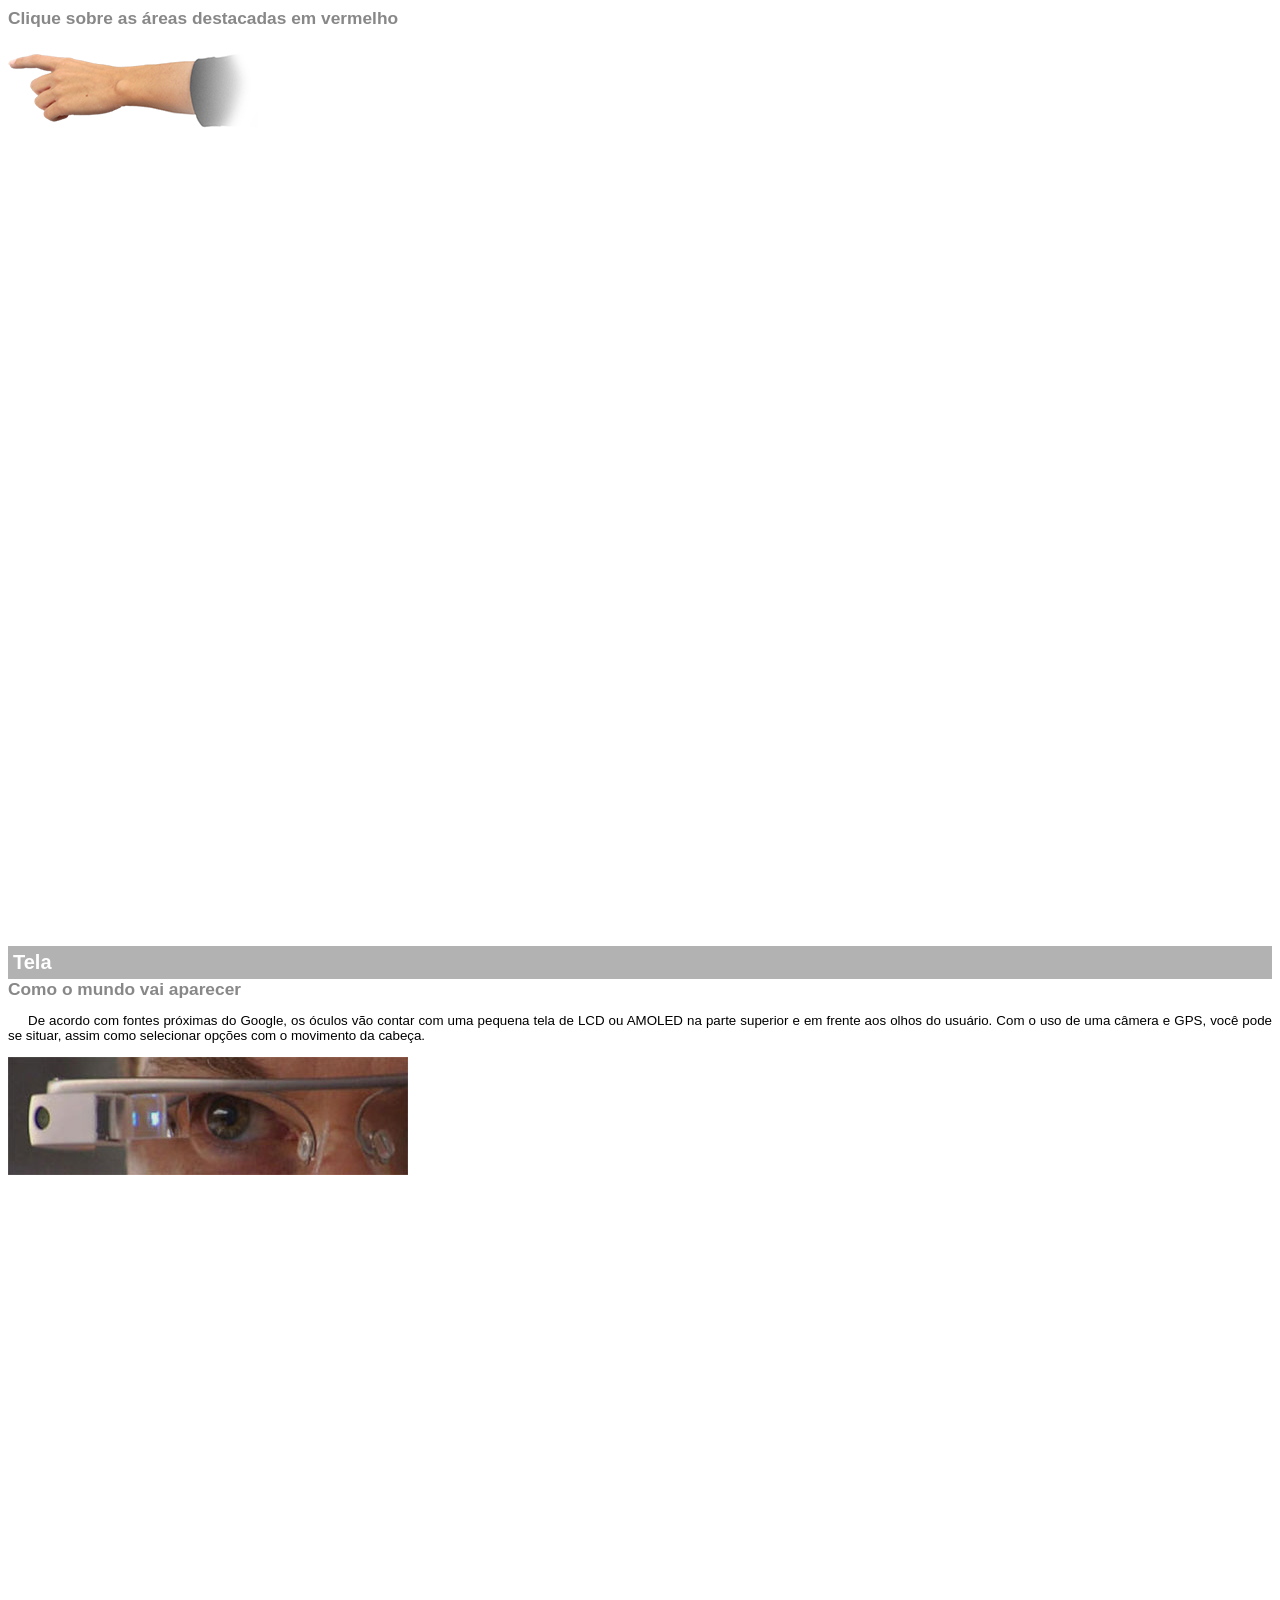
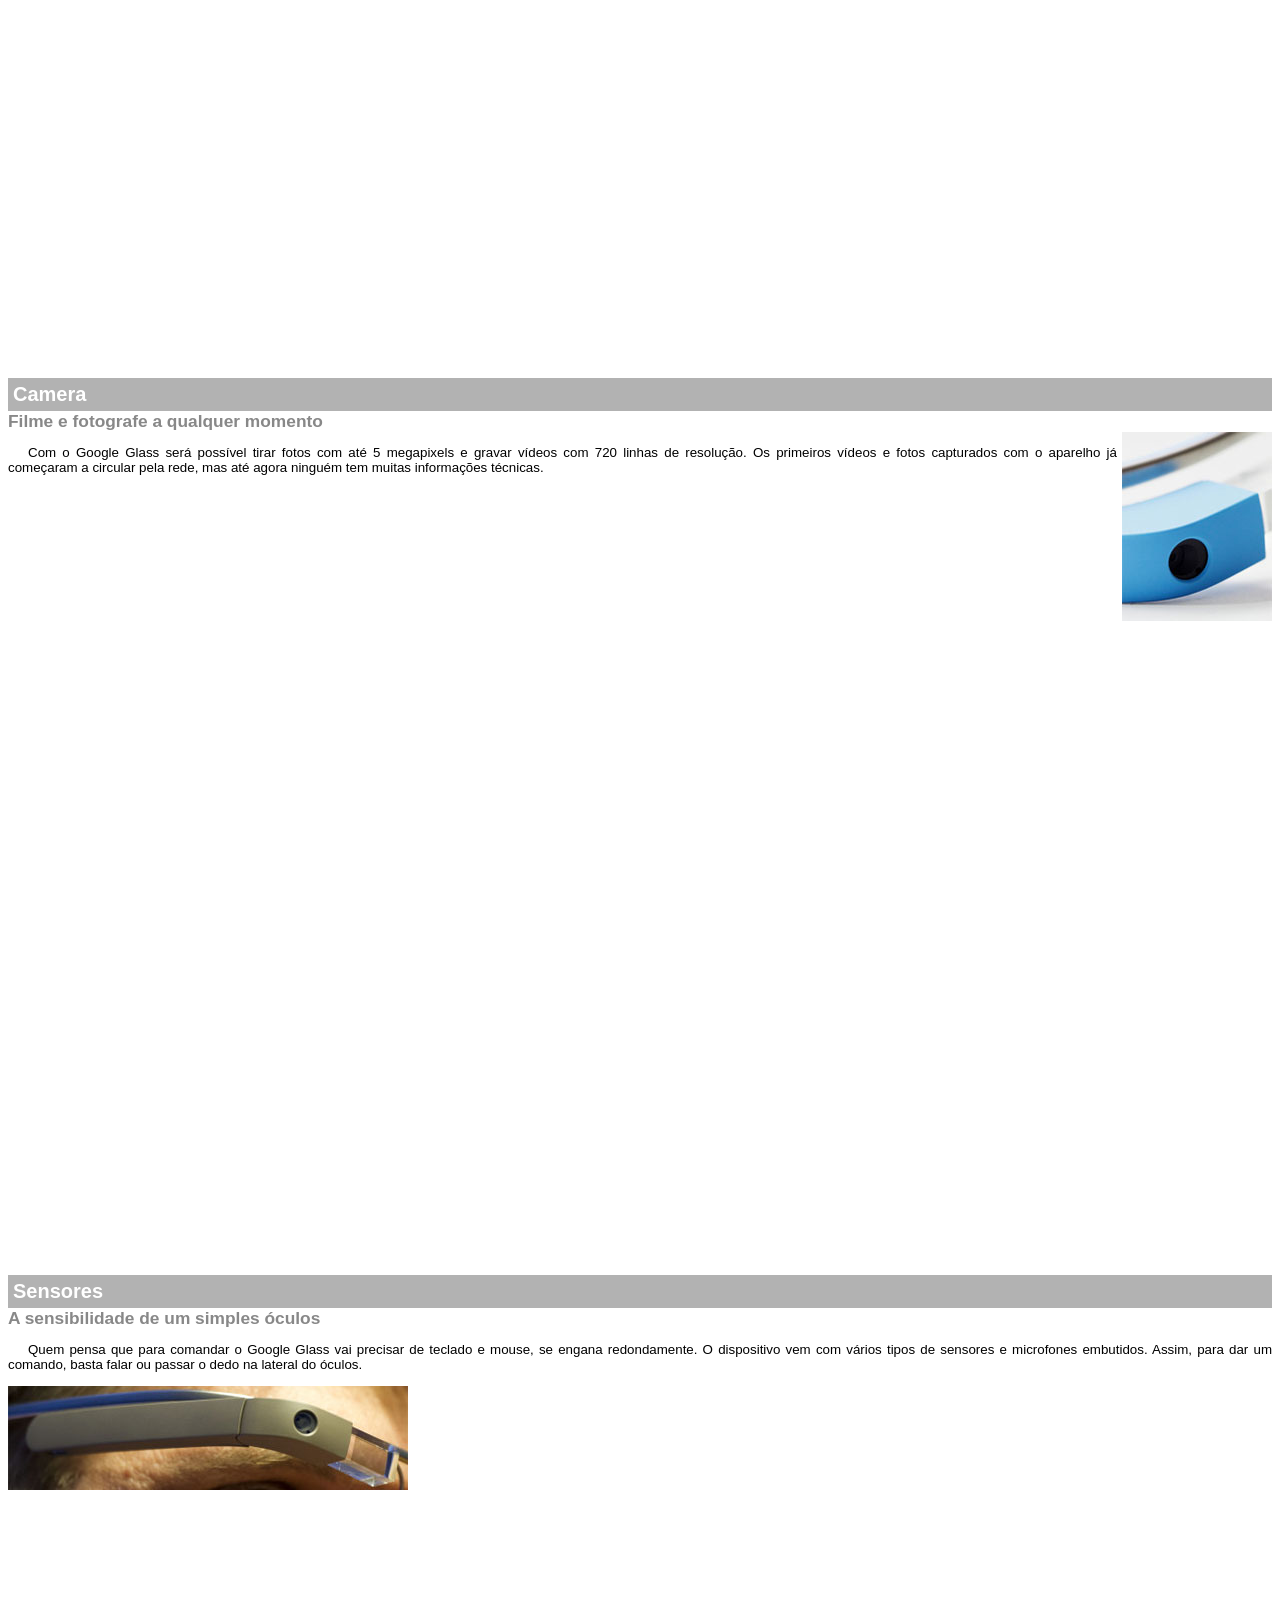
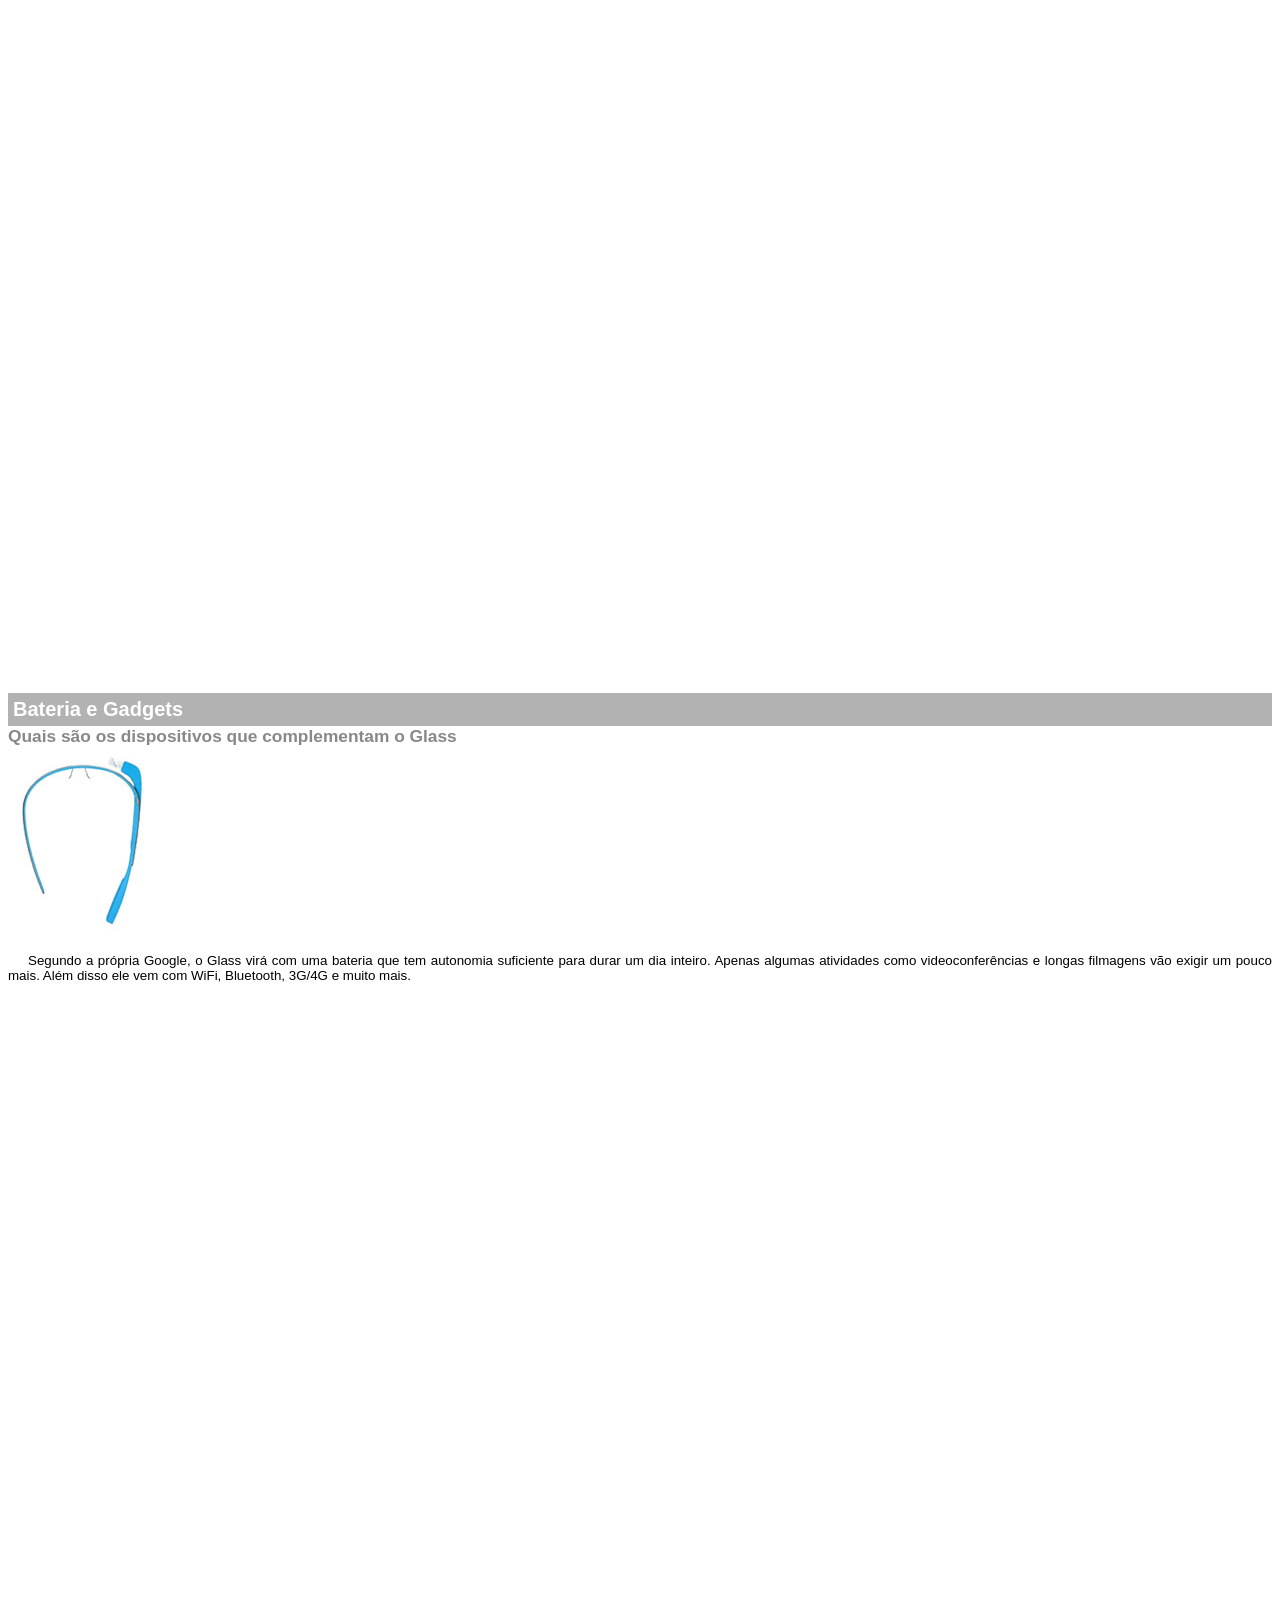
<file: google-glass.html>
<!DOCTYPE html>
<html lang="pt">
<head>
    <meta charset="UTF-8">
    <meta name="viewport" content="width=device-width, initial-scale=1.0">
    <title>Informações sobre Goggle Glass</title>
    <style>
        body {
            font-family: Arial, Helvetica, sans-serif;
            font-size: 10pt;
        }

        p {
            text-align: justify;
            text-indent: 20px;
        }

        article h1{
            font-size: 15pt;
            color: white;
            background-color: rgba(0, 0, 0, 0.3);
            padding: 5px;
            margin: 0px;
        }

        article h2{
            font-size: 13pt;
            color: #888888;
            margin: 0px;
        }

        article {
            margin-bottom: 800px;
        }

        img.img-dir{
            display:block;
            float: right;
            margin-left: 5px;
        }
    </style>
</head>
<body>
    <article id="topo">
        <header>
            <h2>Clique sobre as áreas destacadas em vermelho</h2>
        </header>
        <img src="imagens/mao.png" alt="Mão a apontar para a esquerda">
    </article>

    <article id="tela">
        <header>
            <h1>Tela</h1>
            <h2>Como o mundo vai aparecer</h2>
        </header>
        <p>De acordo com fontes próximas do Google, os óculos vão contar com uma pequena tela de LCD ou AMOLED na parte superior e em frente aos olhos do usuário. Com o uso de uma câmera e GPS, você pode se situar, assim como selecionar opções com o movimento da cabeça.</p>
        <img src="imagens/det-tela.jpg" alt="Tela do Google Glass">
    </article>

    <article id="camera">
        <header>
            <h1>Camera</h1>
            <h2>Filme e fotografe a qualquer momento</h2>
        </header>
        <img src="imagens/det-camera.jpg" class="img-dir" alt="Camera do Goggle Glass">
        <p>Com o Google Glass será possível tirar fotos com até 5 megapixels e gravar vídeos com 720 linhas de resolução. Os primeiros vídeos e fotos capturados com o aparelho já começaram a circular pela rede, mas até agora ninguém tem muitas informações técnicas.</p>       
    </article>

    <article id="sensores">
        <header>
            <h1>Sensores</h1>
            <h2>A sensibilidade de um simples óculos</h2>
        </header>
        <p>Quem pensa que para comandar o Google Glass vai precisar de teclado e mouse, se engana redondamente. O dispositivo vem com vários tipos de sensores e microfones embutidos. Assim, para dar um comando, basta falar ou passar o dedo na lateral do óculos.</p>
        <img src="imagens/det-touch.jpg" alt="Sensores Goggle Glass">
    </article>

    <article id="gadgets">
        <header>
            <h1>Bateria e Gadgets</h1>
            <h2>Quais são os dispositivos que complementam o Glass</h2>
        </header>
        <img src="imagens/det-bateria.jpg" alt="Bateria e Gadgets do Google glass">
        <p>Segundo a própria Google, o Glass virá com uma bateria que tem autonomia suficiente para durar um dia inteiro. Apenas algumas atividades como videoconferências e longas filmagens vão exigir um pouco mais. Além disso ele vem com WiFi, Bluetooth, 3G/4G e muito mais.</p>
    </article>
</body>
</html>
</file>
